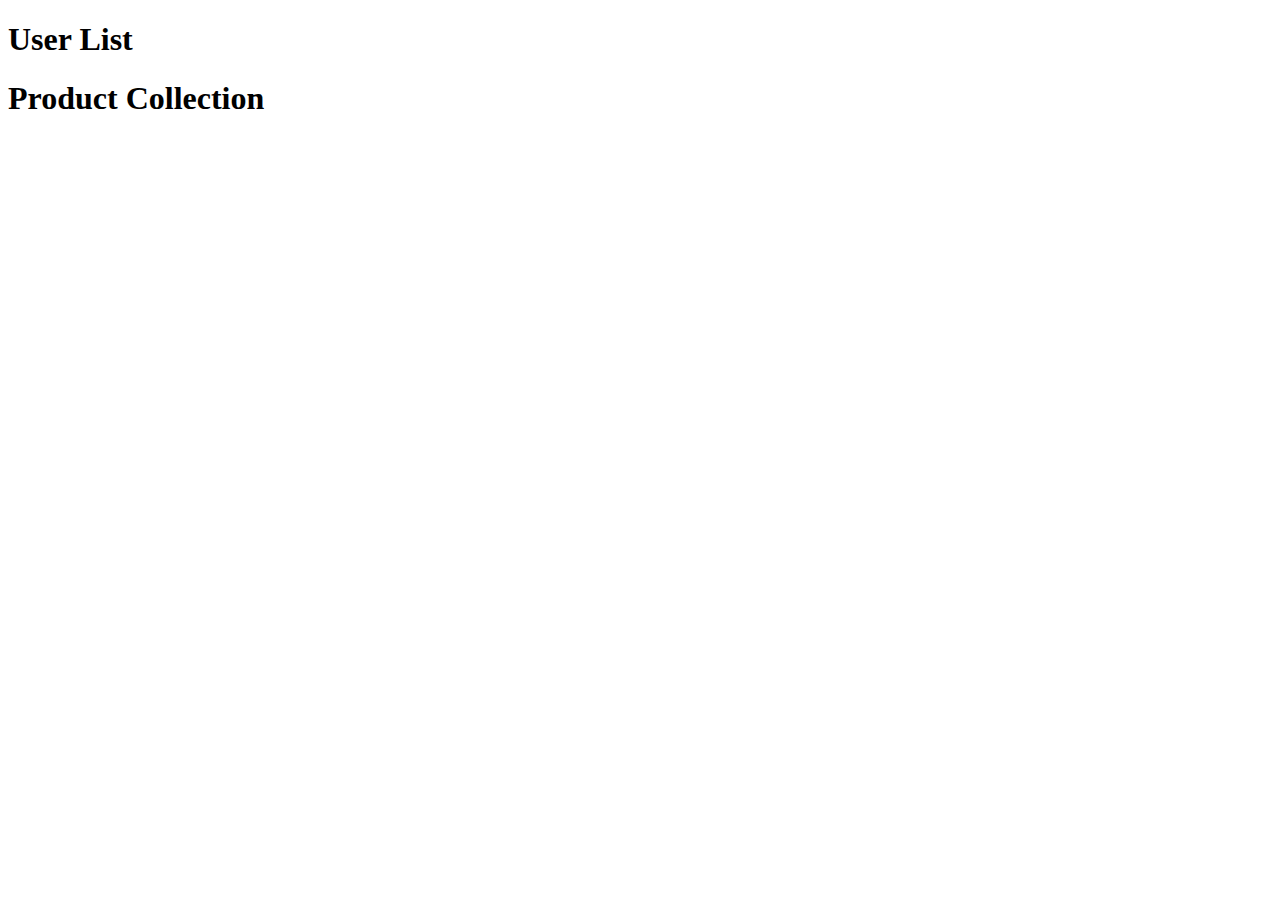
<file: html/asynchronous.html>
<!DOCTYPE html>
<html lang="en">
<head>
    <meta charset="UTF-8">
    <meta http-equiv="X-UA-Compatible" content="IE=edge">
    <meta name="viewport" content="width=device-width, initial-scale=1.0">
    <title>Asynchronous JavaScript</title>
    <link href="https://cdn.jsdelivr.net/npm/bootstrap@5.3.0-alpha3/dist/css/bootstrap.min.css" rel="stylesheet" integrity="sha384-KK94CHFLLe+nY2dmCWGMq91rCGa5gtU4mk92HdvYe+M/SXH301p5ILy+dN9+nJOZ" crossorigin="anonymous">
</head>
<body class="bg-light">
    <div class="container mt-3">
        <h1>User List</h1>
        <div class="row g-3 userlist">
            
        </div>
    </div>
    <div class="container mt-3">
        <h1>Product Collection</h1>
        <div class="row g-3 productlist">
            
        </div>
    </div>
    <script src="../js/async.js"></script>
</body>
</html>
</file>
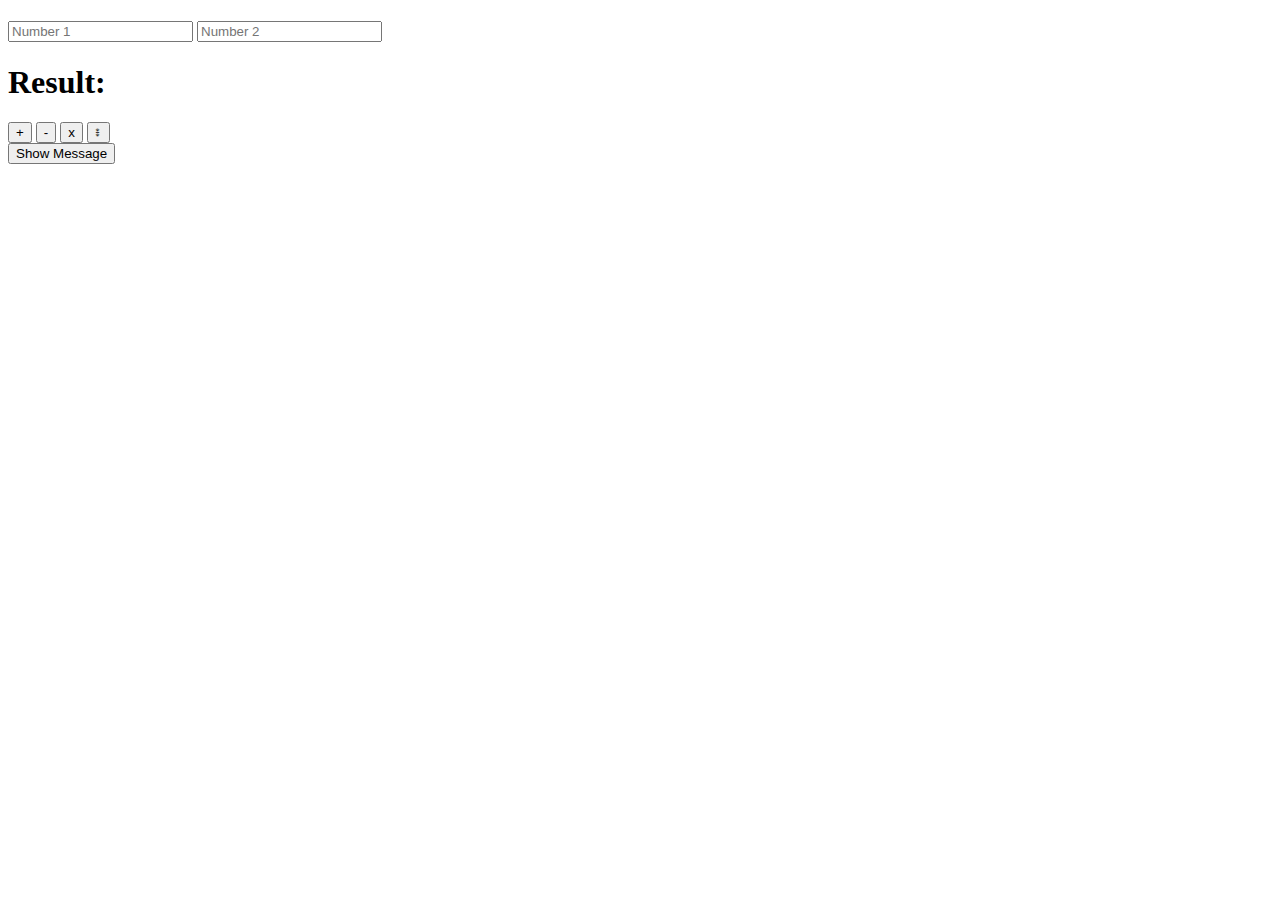
<file: html/func.html>
<!DOCTYPE html>
<html lang="en">
<head>
    <meta charset="UTF-8">
    <meta http-equiv="X-UA-Compatible" content="IE=edge">
    <meta name="viewport" content="width=device-width, initial-scale=1.0">
    <title>Document</title>
</head>
<body>

    <main>
        <section>
            <h1 id="welcome"></h1>
            <input type="text" placeholder="Number 1" id="num1">
            <input type="text" placeholder="Number 2" id="num2">
            <h1 id="result">Result: </h1>
            <button id="sum">+</button>
            <button>-</button>
            <button>x</button>
            <button>៖</button>
        </section>
        <button onclick="welcomeNewUser()">Show Message</button>
    </main>

    <script src="../js/function.js"></script>
</body>
</html>
</file>
